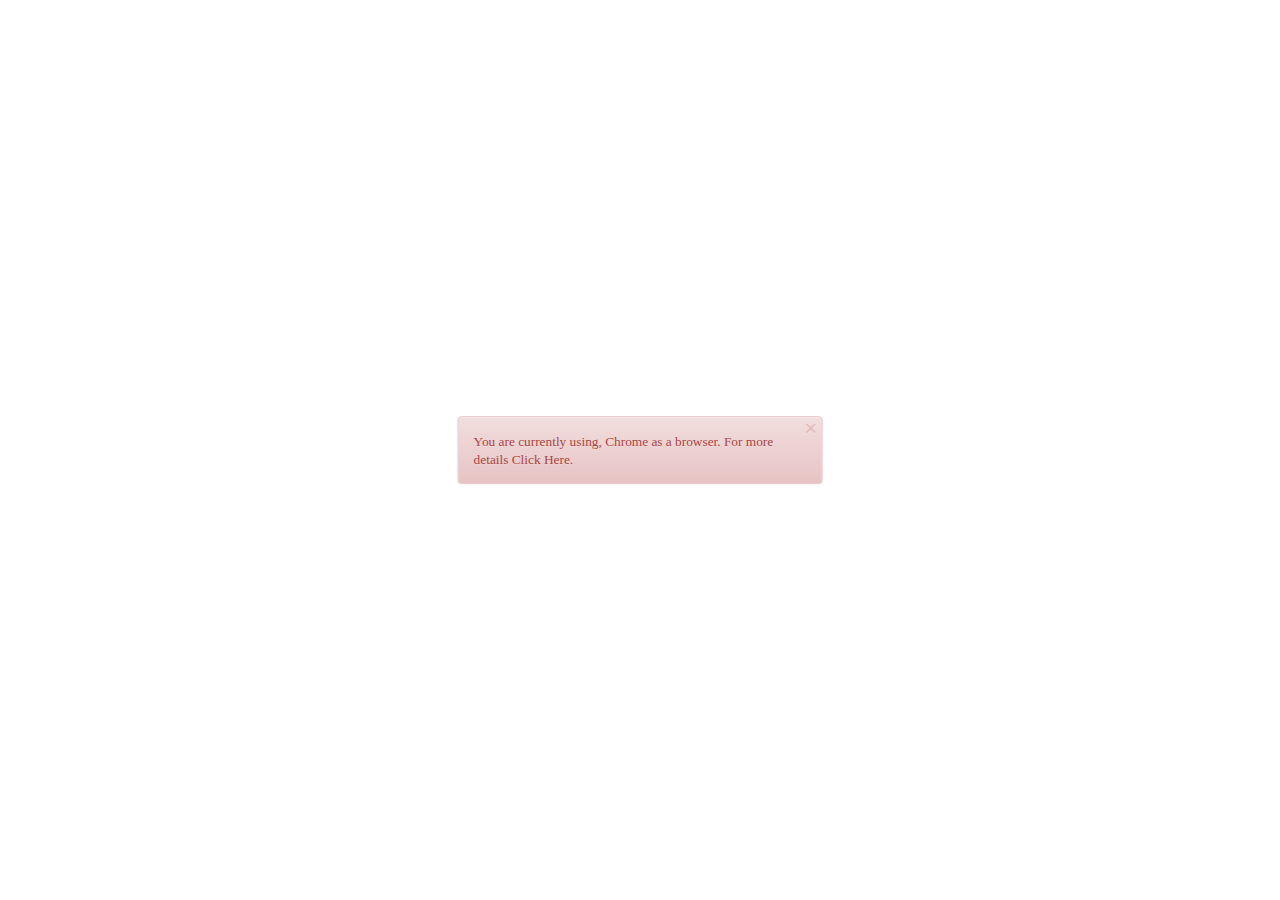
<file: src/index.html>
<!DOCTYPE html>
<html>

<head>
  <link rel="stylesheet" type="text/css" href="css/brow.min.css" />
</head>

<body>
  <div id="myBrow" class="alert alert-danger myBrow">
    <div id="Brow"></div>
  </div>
</body>

<!--
    Please, Make sure to run "bower install", in order to install jQuery
    Dependency, Please replace src to a locally file, instead of cdn,
    for faster site load.

    Link to host dependy locally:
    src="../../jquery/dist/jquery.min.js"
-->

<script src="https://code.jquery.com/jquery-1.11.3.min.js"></script>
<script src="js/brow.min.js"></script>
<script language="javascript">
  $(window).ready(function() {
    $('#myBrow').html($('#Brow').html() + '<small>You are currently using, ' + b1.bName + ' as a browser. For more details <a href="brow.html">Click Here</a>.</small><a href="#" class="close" data-dismiss="alert" aria-label="close">&times;</a>');
  });
</script>

</html>
</file>
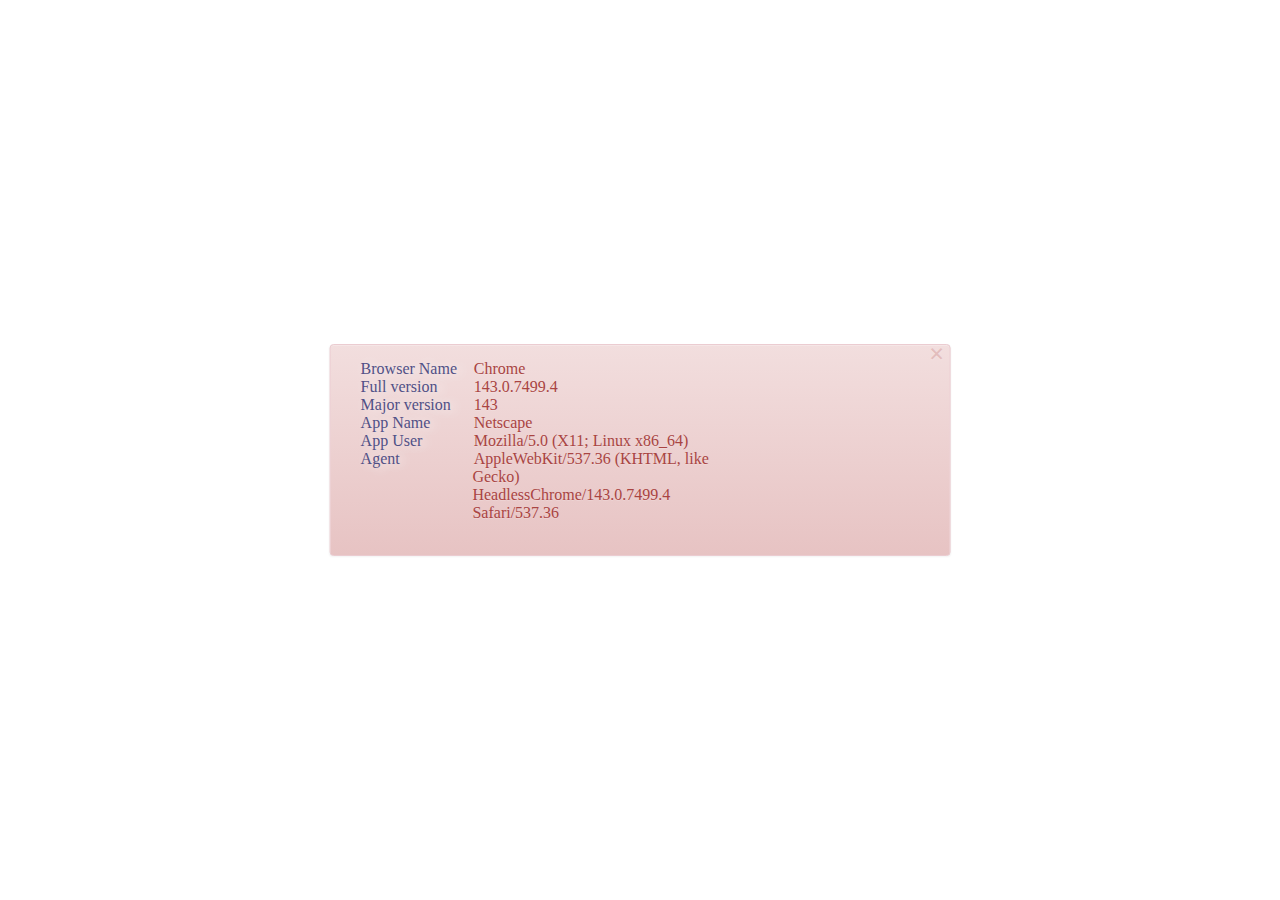
<file: src/brow.html>
<!DOCTYPE html>
<html>
<head>
  <link rel="stylesheet" type="text/css" href="css/brow.min.css" />
</head>

<body>

  <div id="myBrow" class="alert alert-danger myBrowFull">
    <div id="BrowFull">
      <a href="#" class="close" data-dismiss="alert" aria-label="close">&times;</a>
    </div>
  </div>

</body>

<!--
    Please, Make sure to run "bower install", in order to install jQuery
    Dependency, Please replace src to a locally file, instead of cdn,
    for faster site load.

    Link to host dependy locally:
    src="../../jquery/dist/jquery.min.js"
-->
<script src="https://code.jquery.com/jquery-2.1.4.min.js"></script>
<script src="js/brow.min.js"></script>

<script language="javascript">
  $(window).ready(function() {
    $('#myBrow').html($('#BrowFull').html() +
      '<div class="row">' +
      '<div class="col-sm-2 bTitle">Browser Name</div><div class="col-md-5">' + b1.bName + '</div></div>' +
      '<div class="row">' +
      '<div class="col-sm-2 bTitle">Full version</div><div class="col-md-5">' + b1.fullVersion + '</div></div>' +
      '<div class="row">' +
      '<div class="col-sm-2 bTitle">Major version</div><div class="col-md-5">' + b1.majorVersion + '</div></div>' +
      '<div class="row">' +
      '<div class="col-sm-2 bTitle">App Name</div><div class="col-md-5">' + navigator.appName + '</div></div>' +
      '<div class="row">' +
      '<div class="col-sm-2 bTitle">App User Agent</div><div class="col-md-5 agent">' + navigator.userAgent + '</div></div><br>');
  });
</script>

</html>
</file>
<file: src/css/brow.min.css>
.close,.close:hover{filter:alpha(opacity=20)}row{margin-right:-15px;margin-left:-15px}.col-md-5.agent{margin-left:19%}.col-md-5,.col-sm-2{position:relative;min-height:1px;padding-right:15px;padding-left:15px}.col-sm-2.bTitle{color:#505086;text-shadow:#FFF 4px 1px 12px}#myBrow{margin:0 -50% 0 0;position:absolute;top:50%;left:50%;transform:translate(-50%,-50%);-webkit-transform:translate(-50%,-50%);-ms-transform:translater(-50%,-50%)}#myBrow a:active,#myBrow a:focus,#myBrow a:link,#myBrow a:visited{color:#a94442;text-decoration:none}#myBrow a:hover{color:#ce0703;text-decoration:none}.myBrow{width:26%}.myBrowFull{width:35%}.close{float:right;font-size:16px;font-weight:700;line-height:1;color:#000;text-shadow:0 1px 0 #fff;opacity:.2;text-decoration:none;margin-top:1px;padding-left:9px}.close:hover{color:#000!important;opacity:.9;text-decoration:none!important}.alert{text-shadow:0 1px 0 rgba(255,255,255,.2);box-shadow:inset 0 1px 0 rgba(255,255,255,.25),0 1px 2px rgba(0,0,0,.05)}.alert-danger{background-image:-webkit-linear-gradient(top,#f2dede 0,#e7c3c3 100%);background-image:-webkit-gradient(linear,left top,left bottom,from(#f2dede),to(#e7c3c3));background-image:linear-gradient(to bottom,#f2dede 0,#e7c3c3 100%);filter:progid: DXImageTransform.Microsoft.gradient(startColorstr='#fff2dede', endColorstr='#ffe7c3c3', GradientType=0);background-repeat:repeat-x;padding:15px;margin-bottom:20px;border:1px solid #ebccd1;border-radius:4px;color:#a94442;background-color:#f2dede}@media (min-width:992px){.col-md-5{width:41.66666667%}}@media (min-width:768px){.col-sm-2{width:16.66666667%;float:left}}@media screen and (max-width:767px){.myBrow .close,.myBrowFull .close{float:right;margin-right:-10px!important}.col-md-5.agent{margin-left:0!important}.myBrowFull{width:47%!important}.myBrow .close{font-size:23px!important;margin-top:-3.7em!important}.myBrowFull .close{font-size:27px!important;margin-top:-19px!important}}@media screen and (max-width:1670px){.col-md-5.agent{margin-left:19%}.myBrowFull{width:46%}.myBrow .close{float:right;font-size:23px;margin-top:-33px;margin-right:-11px}.myBrowFull .close{float:right;font-size:27px;margin-top:-19px;margin-right:-10px}}
</file>
